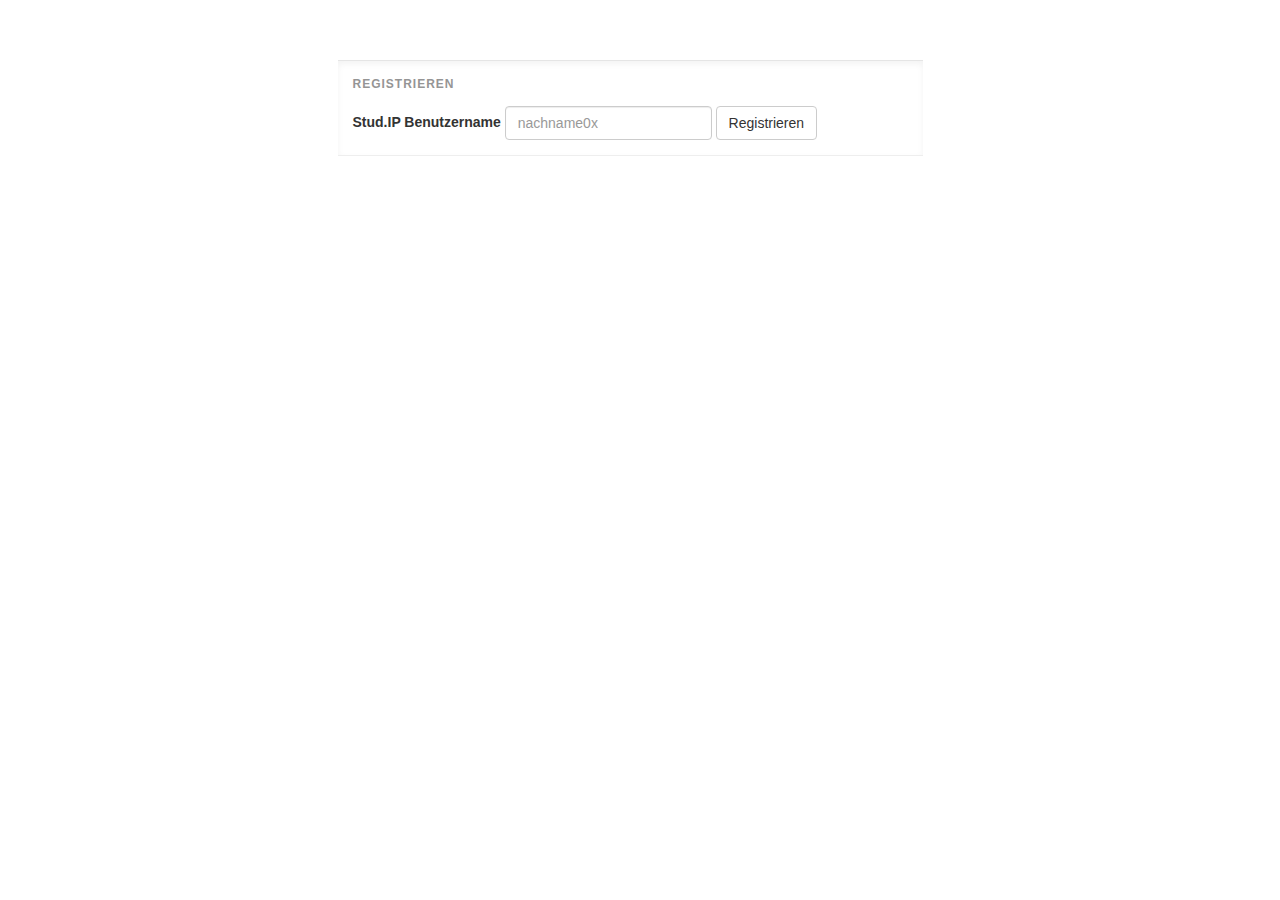
<file: static/index.html>
<!DOCTYPE html>
<html lang="en">
  <head>
    <meta charset="utf-8">
    <meta http-equiv="X-UA-Compatible" content="IE=edge">
    <meta name="viewport" content="width=device-width, initial-scale=1">
    <!-- The above 3 meta tags *must* come first in the head; any other head content must come *after* these tags -->
    <title>Stud.IP Heatmap</title>

    <!-- Bootstrap -->
    <link href="css/bootstrap.min.css" rel="stylesheet">
    <link href="css/app.css" rel="stylesheet">

    <!-- HTML5 shim and Respond.js for IE8 support of HTML5 elements and media queries -->
    <!-- WARNING: Respond.js doesn't work if you view the page via file:// -->
    <!--[if lt IE 9]>
      <script src="https://oss.maxcdn.com/html5shiv/3.7.2/html5shiv.min.js"></script>
      <script src="https://oss.maxcdn.com/respond/1.4.2/respond.min.js"></script>
    <![endif]-->
  </head>
  <body>
    <div class="container main-container">
        <div class="row">
            <div class="col-md-3"></div>
            <div class="col-md-6 bs-register">
                <form class="form-inline" action="/register" method="post">
                  <div class="form-group">
                    <label for="username">Stud.IP Benutzername</label>
                    <input type="text" class="form-control" id="username" name="username" placeholder="nachname0x">
                  </div>
                  <button type="submit" class="btn btn-default">Registrieren</button>
                </form>
            </div>
            <div class="col-md-3"></div>
        </div>
    </div>
    <!-- jQuery (necessary for Bootstrap's JavaScript plugins) -->
    <script src="https://ajax.googleapis.com/ajax/libs/jquery/1.11.2/jquery.min.js"></script>
    <script src="js/bootstrap.min.js"></script>
    <!-- <script src="js/app.js"></script> -->
  </body>
</html>
</file>
<file: static/css/app.css>
.main-container {
    margin: 60px;
}

.bs-register {
  position: relative;
  padding: 45px 15px 15px;
  margin: 0 -15px 15px;
  border-color: #e5e5e5 #eee #eee;
  border-style: solid;
  border-width: 1px 0;
  -webkit-box-shadow: inset 0 3px 6px rgba(0,0,0,.05);
          box-shadow: inset 0 3px 6px rgba(0,0,0,.05);
}
/* Echo out a label for the example */
.bs-register:after {
  position: absolute;
  top: 15px;
  left: 15px;
  font-size: 12px;
  font-weight: bold;
  color: #959595;
  text-transform: uppercase;
  letter-spacing: 1px;
  content: "Registrieren";
}

.bs-overview {
  position: relative;
  padding: 45px 15px 15px;
  margin: 0 -15px 15px;
  border-color: #e5e5e5 #eee #eee;
  border-style: solid;
  border-width: 1px 0;
  -webkit-box-shadow: inset 0 3px 6px rgba(0,0,0,.05);
          box-shadow: inset 0 3px 6px rgba(0,0,0,.05);
}
/* Echo out a label for the example */
.bs-overview:after {
  position: absolute;
  top: 15px;
  left: 15px;
  font-size: 12px;
  font-weight: bold;
  color: #959595;
  text-transform: uppercase;
  letter-spacing: 1px;
  content: "Übersicht";
}

.heatmap_image {
    width: 100%;
}
</file>
